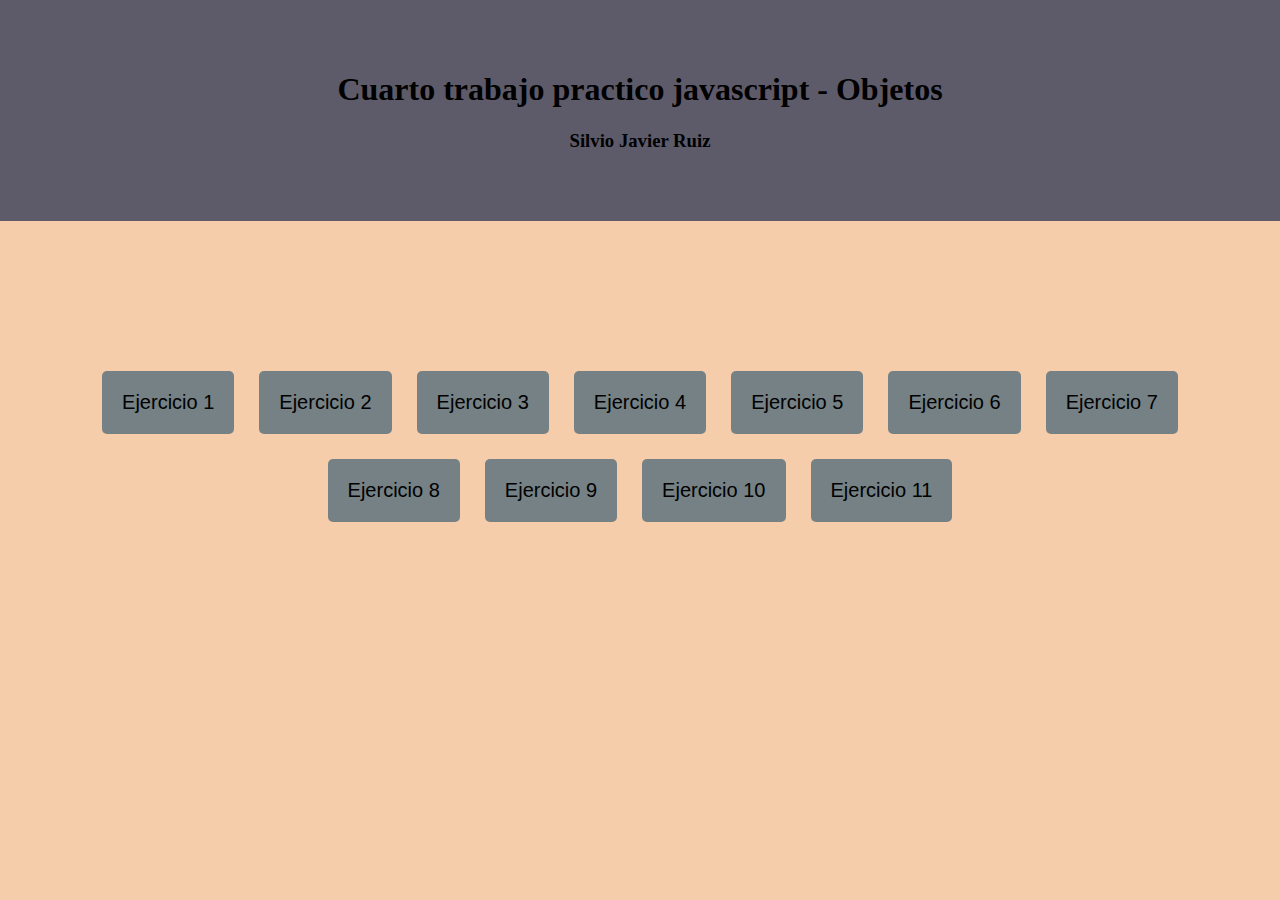
<file: index.html>
<!DOCTYPE html>
<html lang="en">
<head>
    <meta charset="UTF-8">
    <meta http-equiv="X-UA-Compatible" content="IE=edge">
    <meta name="viewport" content="width=device-width, initial-scale=1.0">
    <link rel="stylesheet" href="./css/style.css">
    <title>Trabajo practico 4 - Objetos</title>
</head>
<body>
    <header>
        <section class="introduccion">
            <h1>Cuarto trabajo practico javascript - Objetos</h1>
            <h3>Silvio Javier Ruiz</h3>
        </section>
    </header>
    <main>
        <section class="section-ejercicio">
        </section>
        <section class="botones">
            <button class="btn-ejercicio" data-ejercicio="ejercicio01">Ejercicio 1</button>
            <button class="btn-ejercicio" data-ejercicio="ejercicio02">Ejercicio 2</button>
            <button class="btn-ejercicio" data-ejercicio="ejercicio03">Ejercicio 3</button>
            <button class="btn-ejercicio" data-ejercicio="ejercicio04">Ejercicio 4</button>
            <button class="btn-ejercicio" data-ejercicio="ejercicio05">Ejercicio 5</button>
            <button class="btn-ejercicio" data-ejercicio="ejercicio06">Ejercicio 6</button>
            <button class="btn-ejercicio" data-ejercicio="ejercicio07">Ejercicio 7</button>
            <button class="btn-ejercicio" data-ejercicio="ejercicio08">Ejercicio 8</button>
            <button class="btn-ejercicio" data-ejercicio="ejercicio09">Ejercicio 9</button>
            <button class="btn-ejercicio" data-ejercicio="ejercicio10">Ejercicio 10</button>
            <button class="btn-ejercicio" data-ejercicio="ejercicio11">Ejercicio 11</button>
        </section>
    </main>
    <script src="./js/index.js"></script>
    <script src="./js/ejercicio01.js"></script>
    <script src="./js/ejercicio02.js"></script>
    <script src="./js/ejercicio03.js"></script>
    <script src="./js/ejercicio04.js"></script>
    <script src="./js/ejercicio05.js"></script>
    <script src="./js/ejercicio06.js"></script>
    <script src="./js/ejercicio07.js"></script>
    <script src="./js/ejercicio08.js"></script>
    <script src="./js/ejercicio09.js"></script>
    <script src="./js/ejercicio10.js"></script>
    <script src="./js/ejercicio11.js"></script>
</body>
</html>
</file>
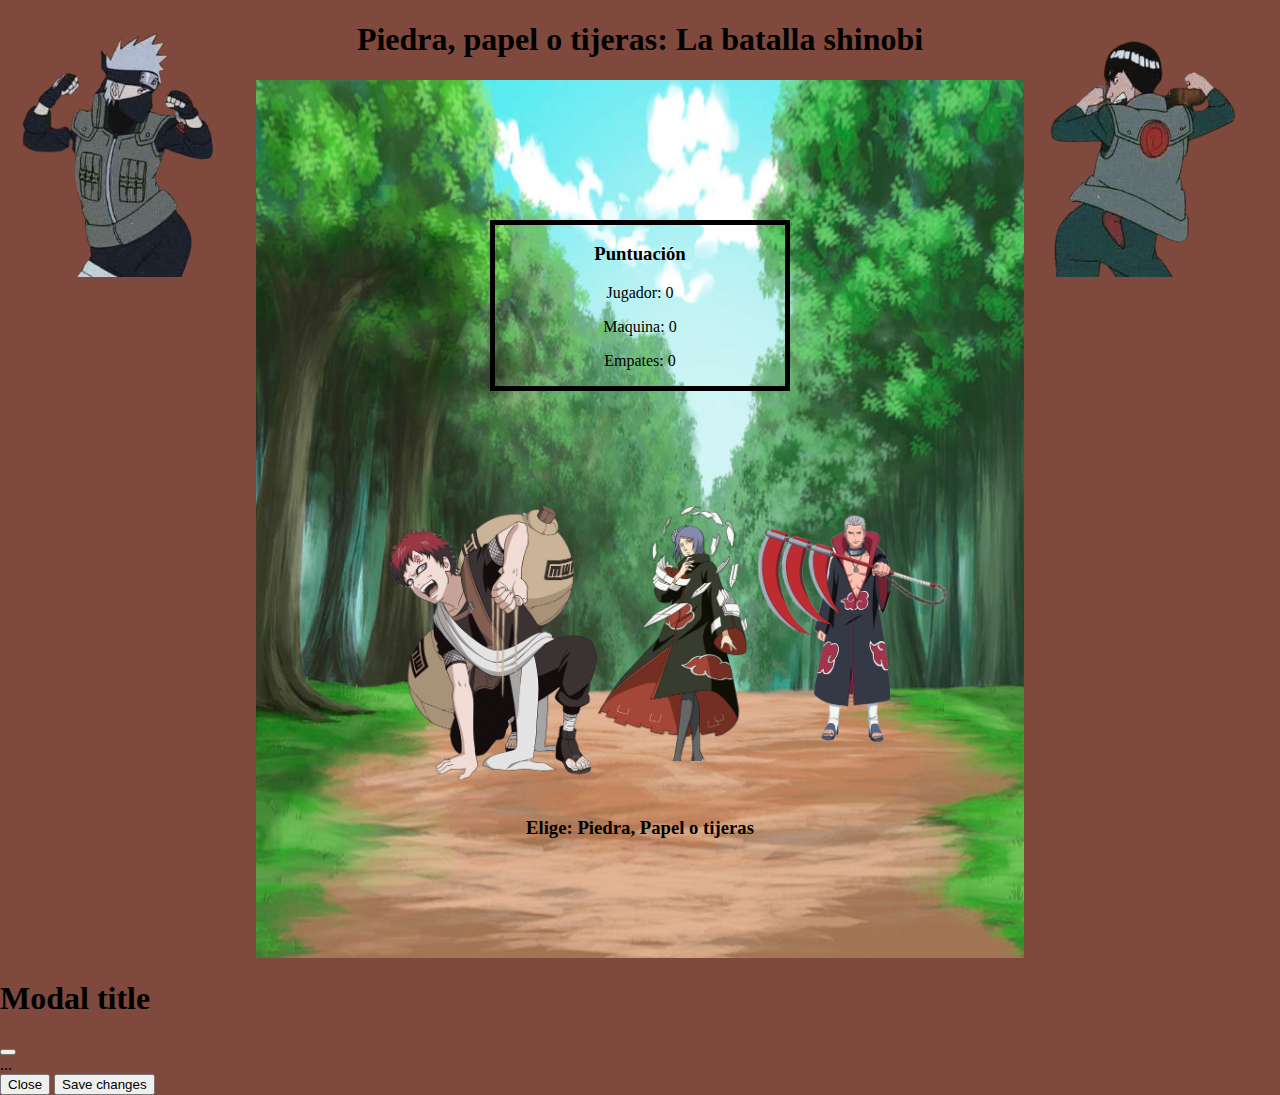
<file: piedra-papel-tijera/index.html>
<!DOCTYPE html>
<html lang="en">
<head>
    <meta charset="UTF-8">
    <meta http-equiv="X-UA-Compatible" content="IE=edge">
    <meta name="viewport" content="width=device-width, initial-scale=1.0">
    <link href="https://cdn.jsdelivr.net/npm/bootstrap@5.3.0-alpha1/dist/css/bootstrap.min.css" rel="stylesheet" integrity="sha384-GLhlTQ8iRABdZLl6O3oVMWSktQOp6b7In1Zl3/Jr59b6EGGoI1aFkw7cmDA6j6gD" crossorigin="anonymous">
    <link rel="stylesheet" href="./css/style.css">
    <title>Piedra papel o tijera</title>
</head>
<body>
    <div class="container-juego">
        <div class="banner">
            <img class="kakashi" src="images/kakashi-removebg-preview.png" alt="">
            <img class="guy" src="images/guy-removebg-preview.png" alt="">
        </div>
        <h1 class="main-title">Piedra, papel o tijeras: La batalla shinobi</h1>
        <section class="game-area">
            <h2 class="ganador"></h2>
            <div class="scores">
                <h3 class="scores__title">Puntuación</h3>
                <p>Jugador: <span class="score-jugador">0</span></p>
		        <p>Maquina: <span class="score-maquina">0</span></p>
		        <p>Empates: <span class="score-empates">0</span></p>
            </div>
            <div class="choices">
                <div class="choice" data-jugada="piedra">
                    <img src="./images/piedra.png" alt="">
                </div>
                <div class="choice" data-jugada="papel">
                    <img src="./images/papel.webp" alt="">
                </div>
                <div class="choice" data-jugada="tijera">
                    <img src="images/tijera.png" alt="">
                </div>
            </div>
            <h3>Elige: Piedra, Papel o tijeras</h3>
        </section>
    </div>
    <div class="modal fade" id="exampleModal" tabindex="-1" aria-labelledby="exampleModalLabel" aria-hidden="true">
        <div class="modal-dialog">
          <div class="modal-content">
            <div class="modal-header">
              <h1 class="modal-title fs-5" id="exampleModalLabel">Modal title</h1>
              <button type="button" class="btn-close" data-bs-dismiss="modal" aria-label="Close"></button>
            </div>
            <div class="modal-body">
              ...
            </div>
            <div class="modal-footer">
              <button type="button" class="btn btn-secondary" data-bs-dismiss="modal">Close</button>
              <button type="button" class="btn btn-primary">Save changes</button>
            </div>
          </div>
        </div>
      </div>
      <script src="https://cdn.jsdelivr.net/npm/bootstrap@5.3.0-alpha1/dist/js/bootstrap.bundle.min.js" integrity="sha384-w76AqPfDkMBDXo30jS1Sgez6pr3x5MlQ1ZAGC+nuZB+EYdgRZgiwxhTBTkF7CXvN" crossorigin="anonymous"></script>
    <script src="./scripts/index.js"></script>
</body>
</html>
</file>
<file: css/style.css>
* {
    box-sizing: border-box;
}

body {
    padding: 0;
    margin: 0;
    background-color: #F5CDAA;
}

main {
    padding: 100px;
}
@media (max-width: 767px) {
    main {
        padding: 30px;
    }
}
  


.introduccion {
    padding: 50px;
    background-color: #5D5B6A;
    text-align: center;
}

.botones {
    display: flex;
    justify-content: center;
    align-items: center;
    flex-wrap: wrap;
    gap: 25px;
    margin-top: 50px;
}

.btn-ejercicio {
    padding: 20px;
    background-color: #758184;
    border-radius: 5px;
    border: none;
    transition: all 0.5s;
    font-size: 20px;
}
.btn-ejercicio:hover {
    background-color: #5d6669;
    transform: scale(1.1);
}


form {
    margin: 25px 0;
}
</file>
<file: piedra-papel-tijera/css/style.css>
* {
    box-sizing: border-box;
}

body {
    background-color: rgb(127, 73, 62);
    margin: 0;
    padding: 0;
}

.container-juego {

}

.main-title {
    text-align: center;
}

.game-area {
    background-image: url("../images/bg-naruto.jpg");
    background-repeat: round;
    display: flex;
    flex-direction: column;
    justify-content: center;
    align-items: center;
    padding: 100px;
    max-height: 900px;
}

.scores {
    border: 5px solid;
    text-align: center;
    width: 300px;
}

.choices {
    display: flex;
    justify-content: space-around;
    margin: 100px 0 0 0;
}

.choice {
    cursor: pointer;
}

.choice img {
    width: 100%;
    height: auto;
    margin: 15px 30px;
    transition: all 0.5s;
}

.choice img:hover {
    transform: scale(1.2);
}

.kakashi {
    width: 20%;
    float: left;
}

.guy {
    width: 20%;

    float: right;
}
</file>
